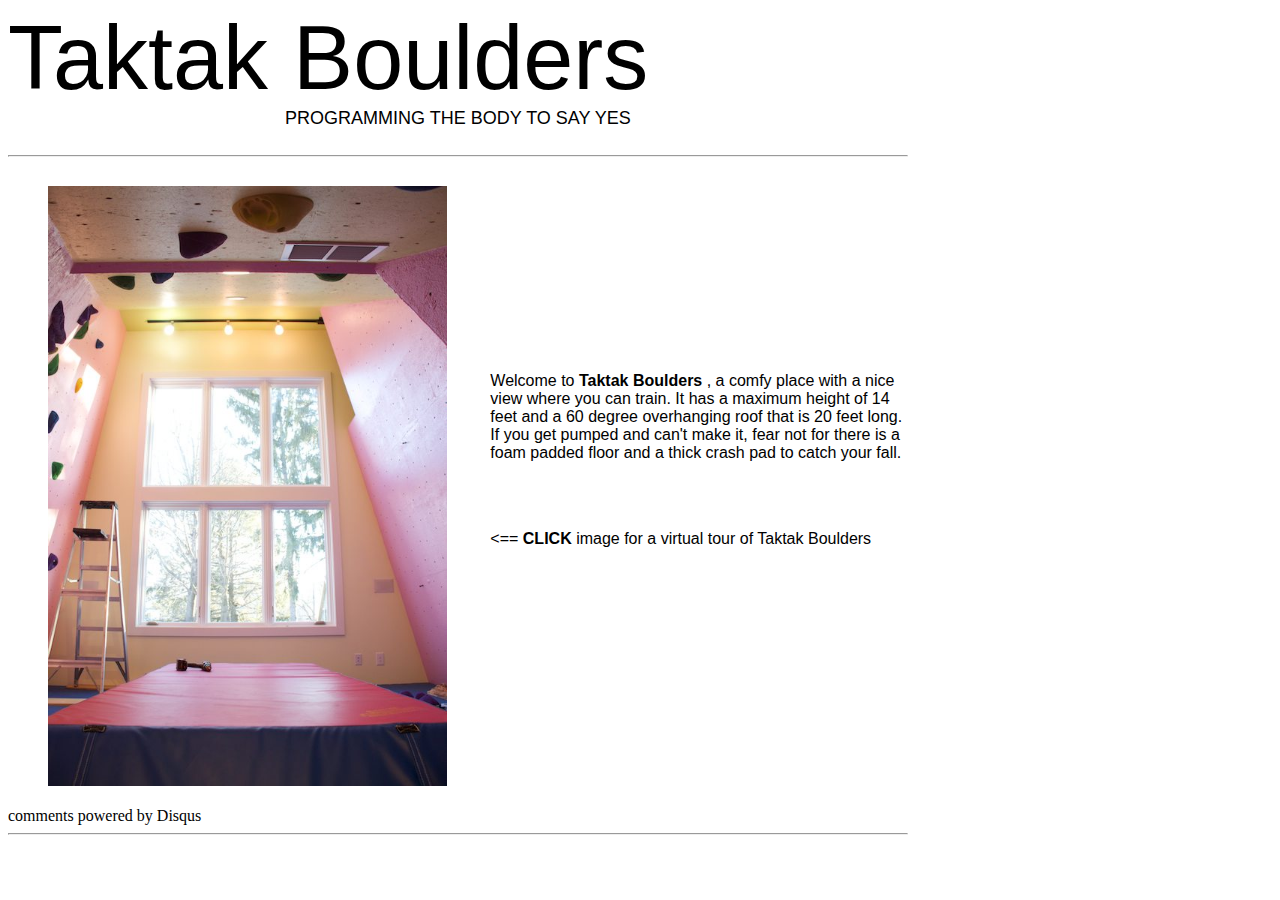
<file: index.html>
<!DOCTYPE HTML PUBLIC "-//IETF//DTD HTML//EN">
<html> <head>
<title>Taktak</title>
<link rel="stylesheet" type="text/css" href="taktak.css">
</head>

<body>

<div style="text-align:start"><font color="#000000" face="Arial">
<span style="font-size:90px;line-height:100px">Taktak Boulders</span></font></div>
<div style="text-align:center"><b style="color:rgb(0,0,0);font-family:Times New Roman;text-align:-webkit-auto;font-weight:normal"><span style="font-family:Arial;background-color:transparent;vertical-align:baseline"><font size="4">PROGRAMMING THE BODY TO SAY YES</font></span></b></div>
<div><br>
<hr>
<br>
</div>

<table>
  <tr>
    <td> <a href="tour.html"> <img src="taktak.jpg" height=600> </td>
  </a>
    <td>
     <p style="width:400pix">
      Welcome to <strong> Taktak Boulders </strong>, a comfy place with a nice view where you can train.  It has a maximum
      height of 14 feet and a 60 degree overhanging roof that is 20 feet long.  If you get pumped and can't make it,
      fear not for there is a
      foam padded floor and a thick crash pad to catch your fall.</p>
      <br> <br>
      <p> <== <strong> CLICK </strong> image for a virtual tour of Taktak Boulders </p>
      <br> <br> 
</td>
   </tr>
 </table>
<br>
    <div id="disqus_thread"></div>
    <script type="text/javascript">
        /* * * CONFIGURATION VARIABLES: EDIT BEFORE PASTING INTO YOUR WEBPAGE * * */
        var disqus_shortname = 'taktakboulders'; // required: replace example with your forum shortname

        /* * * DON'T EDIT BELOW THIS LINE * * */
        (function() {
            var dsq = document.createElement('script'); dsq.type = 'text/javascript'; dsq.async = true;
            dsq.src = '//' + disqus_shortname + '.disqus.com/embed.js';
            (document.getElementsByTagName('head')[0] || document.getElementsByTagName('body')[0]).appendChild(dsq);
        })();
    </script>
    <noscript>Please enable JavaScript to view the <a href="http://disqus.com/?ref_noscript">comments powered by Disqus.</a></noscript>
    <a href="http://disqus.com" class="dsq-brlink">comments powered by <span class="logo-disqus">Disqus</span></a>
    

<hr>
</body> </html>
</file>
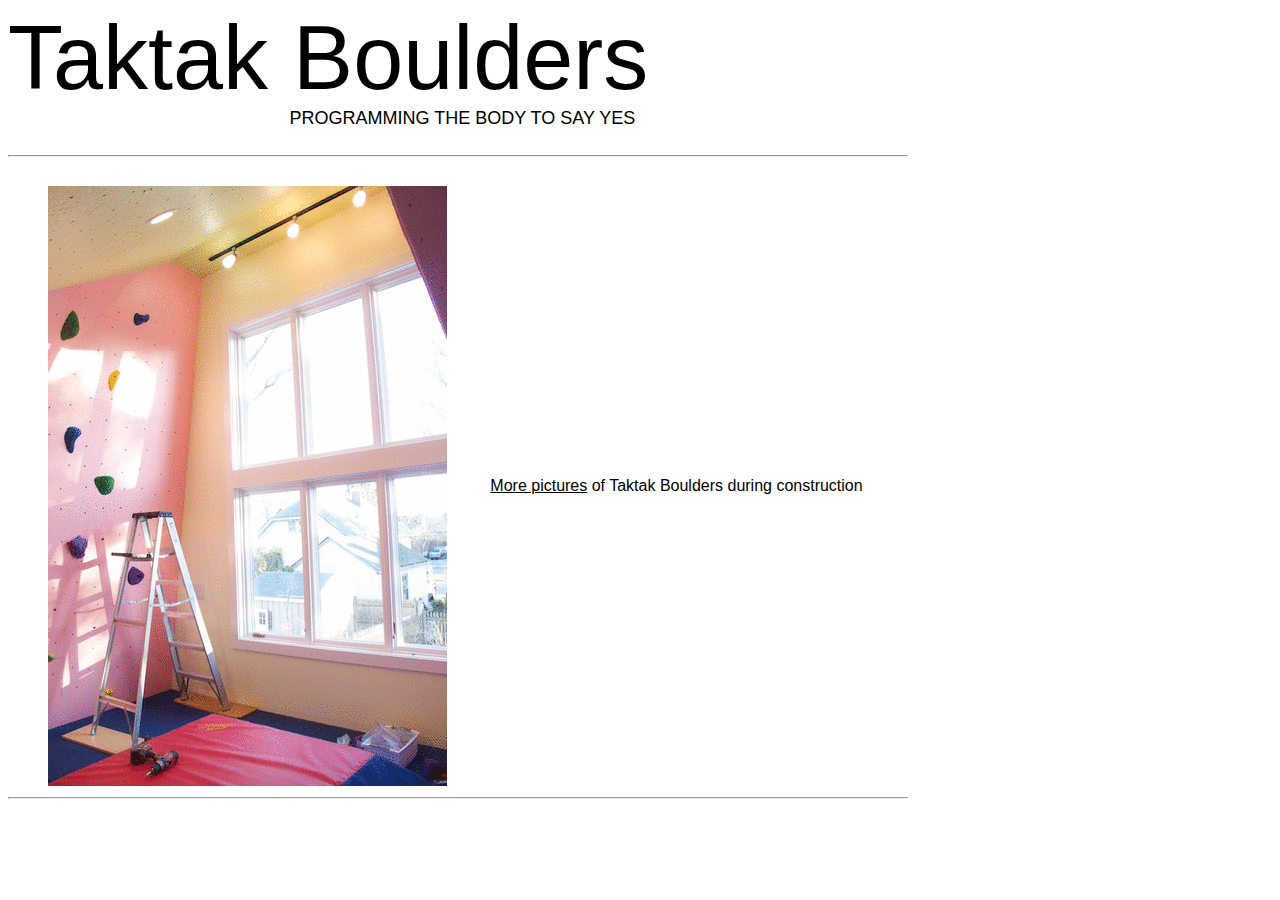
<file: tour.html>
<!DOCTYPE HTML PUBLIC "-//IETF//DTD HTML//EN">
<html> <head>
<title>Taktak</title>
<link rel="stylesheet" type="text/css" href="taktak.css">
</head>

<body>

<div style="text-align:start"><font color="#000000" face="Arial">
<a href="index.html" style="text-decoration:none; "><span style="font-size:90px;line-height:100px">Taktak Boulders</span></font></a> </div><div style="text-align:center"><b  style="color:rgb(0,0,0);font-family:Times New Roman;text-align:-webkit-auto;font-weight:normal"><span style="font-family:Arial;background-color:transparent;vertical-align:baseline;white-space:pre-wrap">  <font size="4">PROGRAMMING THE BODY TO SAY YES</font></span></b></div>
<div><br>
<hr>
<br>
</div>

<table>
  <tr>
    <td> <img src="taktak-tour.gif"> </td>
    <td>
     <p> <a style="text-decoration:underline" target="_blank" href="https://plus.google.com/photos/+TomAldcroft/albums/5954424695210757345">
      More pictures</a> of Taktak Boulders during construction</p>
</td>

   </tr>
 </table>


<hr>
</body> </html>
</file>
<file: taktak.css>
body { width:900px; background:url('http://cxc.harvard.edu/mta/ASPECT/blue_paper.gif');}
td {
padding-left: 1cm;
padding-right: 0.1cm;
}
a:link {text-decoration:none;}
a:visited {text-decoration:none;}
a:hover {text-decoration:underline;}
a:active {text-decoration:underline;}

a:link {color:#000000;}      /* unvisited link */
a:visited {color:#000000;}  /* visited link */
a:hover {color:#0000FF;}  /* mouse over link */
a:active {color:#0000FF;}  /* selected link */

p { font-family:Arial }
</file>
